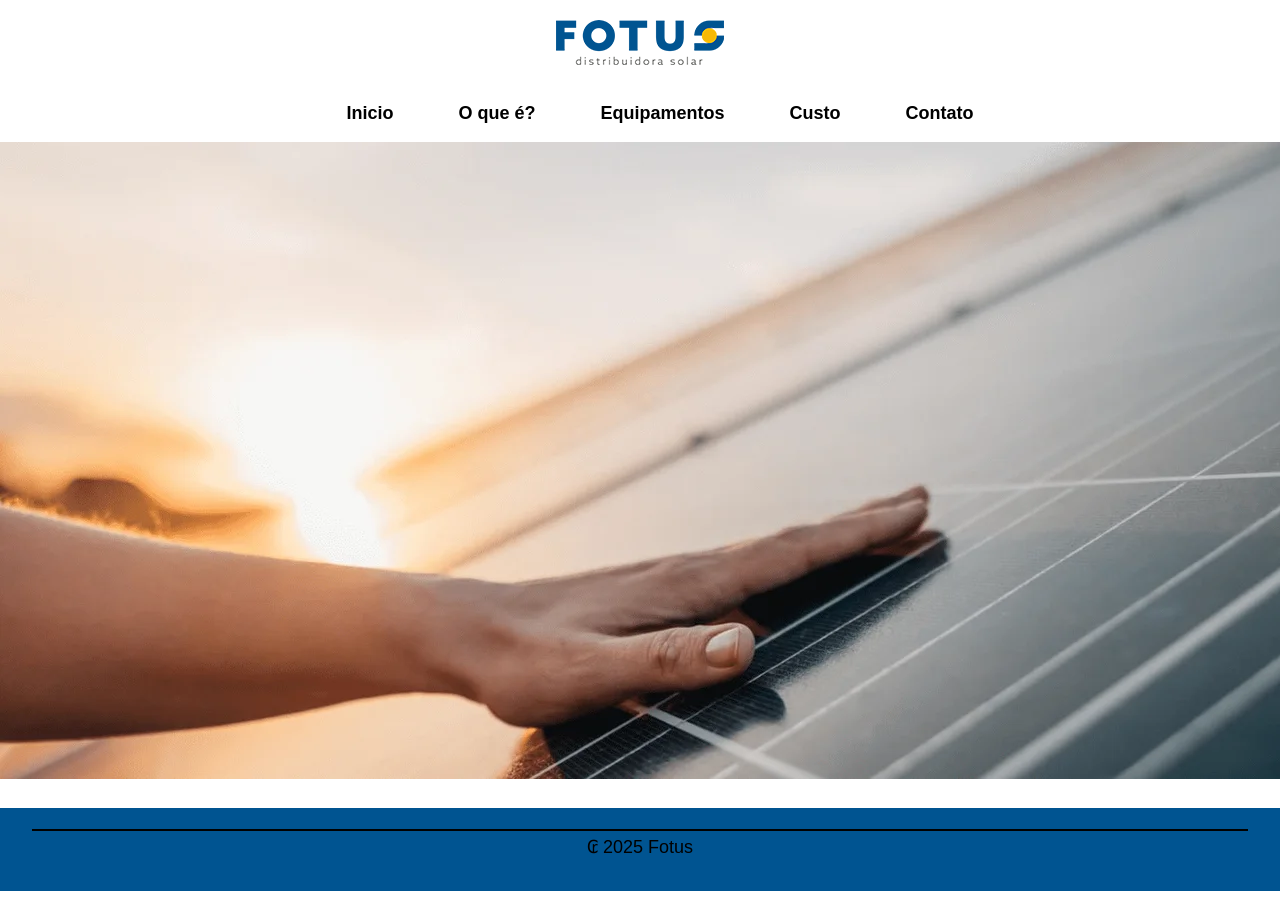
<file: trabalho-herbert-main/index.html>
<!DOCTYPE html>
<html lang="en">

<head>
    <meta charset="UTF-8" />
    <meta name="viewport" content="width=device-width, initial-scale=1.0" />
    <link rel="stylesheet" href="./css/style.css" />
    <link rel="icon" type="image/x-icon" href="/imagens/favicon.png" />
    <title>Fotus</title>
</head>

<body>
    <!-- start cabeçalho -->
    <header>
        <img src="./imagens/logo.png" alt="" class="logo">
        <menu>
            <ul>
                <li><a href="">Inicio</a></li>
                <li><a href="">O que é?</a></li>
                <li><a href="">Equipamentos</a></li>
                <li><a href="">Custo</a></li>
                <li><a href="">Contato</a></li>
            </ul>

        </menu>
    </header>
    <!-- start banner -->
    <main>
        <img src="imagens/banner.webp" alt="Painel solar"  />
    </main>
    <!-- start rodape -->
    <footer>
        <div class="footer" >
            <p>₢ 2025 Fotus</p>
        </div>
    </footer>
</body>

</html>
</file>
<file: trabalho-herbert-main/css/style.css>
body {
    font-family: Arial, Helvetica, sans-serif;
    font-size: 18px;
    margin: 0;
    padding: 0;
    border: 0;
}


.logo {
    display: block;
    margin-left: auto;
    margin-right: auto;
}

menu ul {
    margin: 0px;
    padding: 0px;
    list-style: none;
    text-align: center;
}

menu li {
    display: inline;
    padding: 10px 20px;
}

menu li:hover {
    transition: 0.5s;
    background-color: rgb(0, 84, 145);
}
menu li:hover a{
    color: white;
}

menu a {
    font-weight: bold;
    text-decoration: none;
    color: rgb(0, 0, 0);
    margin: 10px;
}


footer{
    padding-top: 3px;
    vertical-align:  middle;
    background-color:rgb(0, 84, 145) ;
    text-align: center;
    height: 80px;
    margin-top: 24px;
}

.footer {
    width: 95%;
    margin-left:  auto;
    margin-right:auto;
}

footer p{
    padding-top: 5px;
    border-top: 2px solid #000;     
}
</file>
